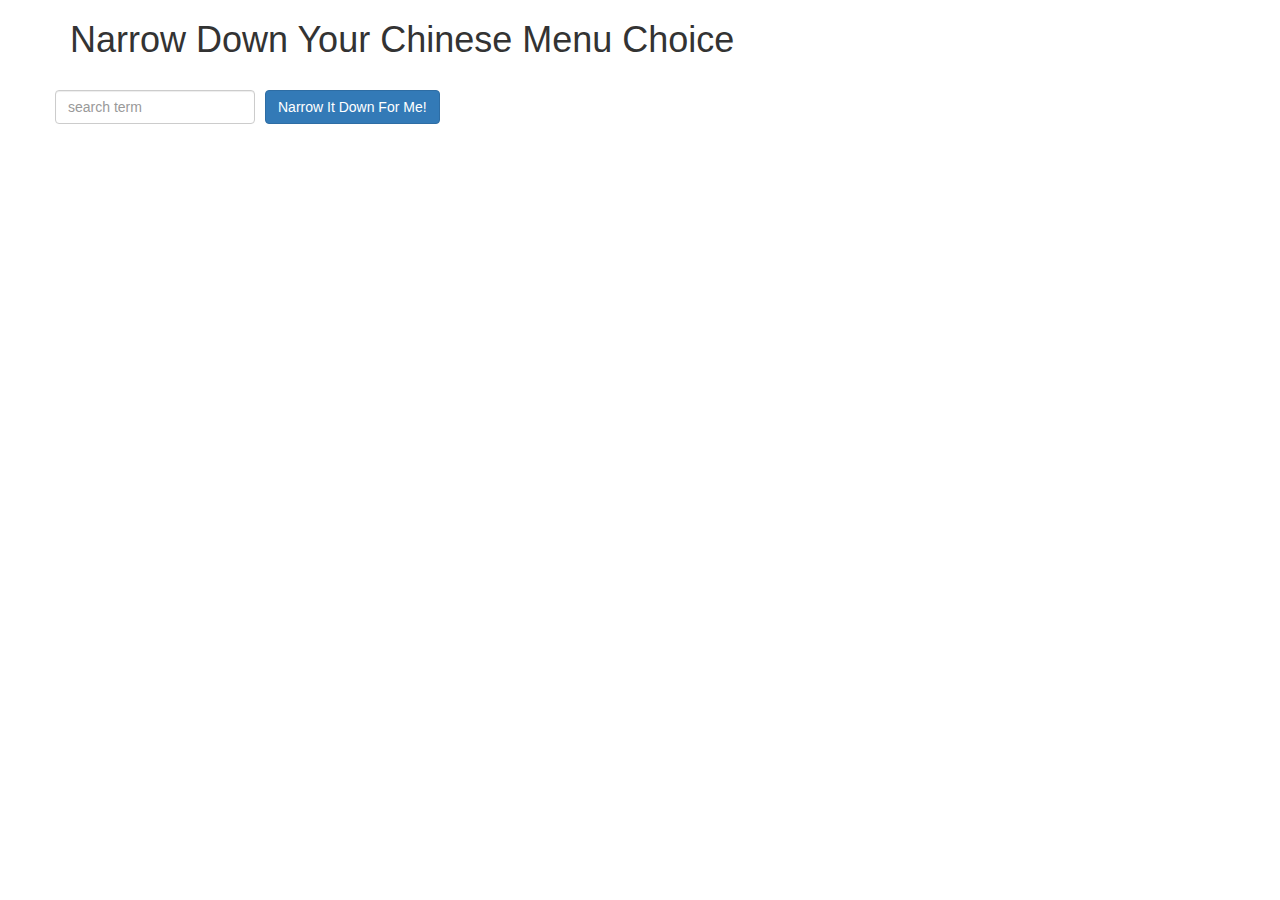
<file: assignment3/index.html>
<!doctype html>
<html lang="en">
  <head>
    <title>Narrow Down Your Menu Choice</title>
    <meta name="viewport" content="width=device-width, initial-scale=1">
    <link rel="stylesheet" href="styles/bootstrap.min.css">
    <link rel="stylesheet" href="styles/styles.css">
    <script src="js/angular.min.js" charset="utf-8"></script>
    <script src="js/app.js" charset="utf-8"></script>
  </head>
<body ng-app="NarrowItDownApp">
   <div ng-controller= "NarrowItDownController as ctrl" class="container">
    <h1>Narrow Down Your Chinese Menu Choice</h1>
    <div class="row">
      <input type="text" ng-model="ctrl.term" placeholder="search term" class="form-control">
      <div class="narrow-button">
        <button ng-click = "ctrl.narrowItDown();"class="btn btn-primary">Narrow It Down For Me!</button>
      </div>
      <div class = "message has-error" ng-show = "ctrl.error != ''">
        <span class="help-block">{{ctrl.error}}</span>
      </div>
    </div>
    <found-items loading = "ctrl.loading" found-items="ctrl.foundItems" on-remove="ctrl.onRemove(index)"></found-items>
  </div>
</body>
</html>
</file>
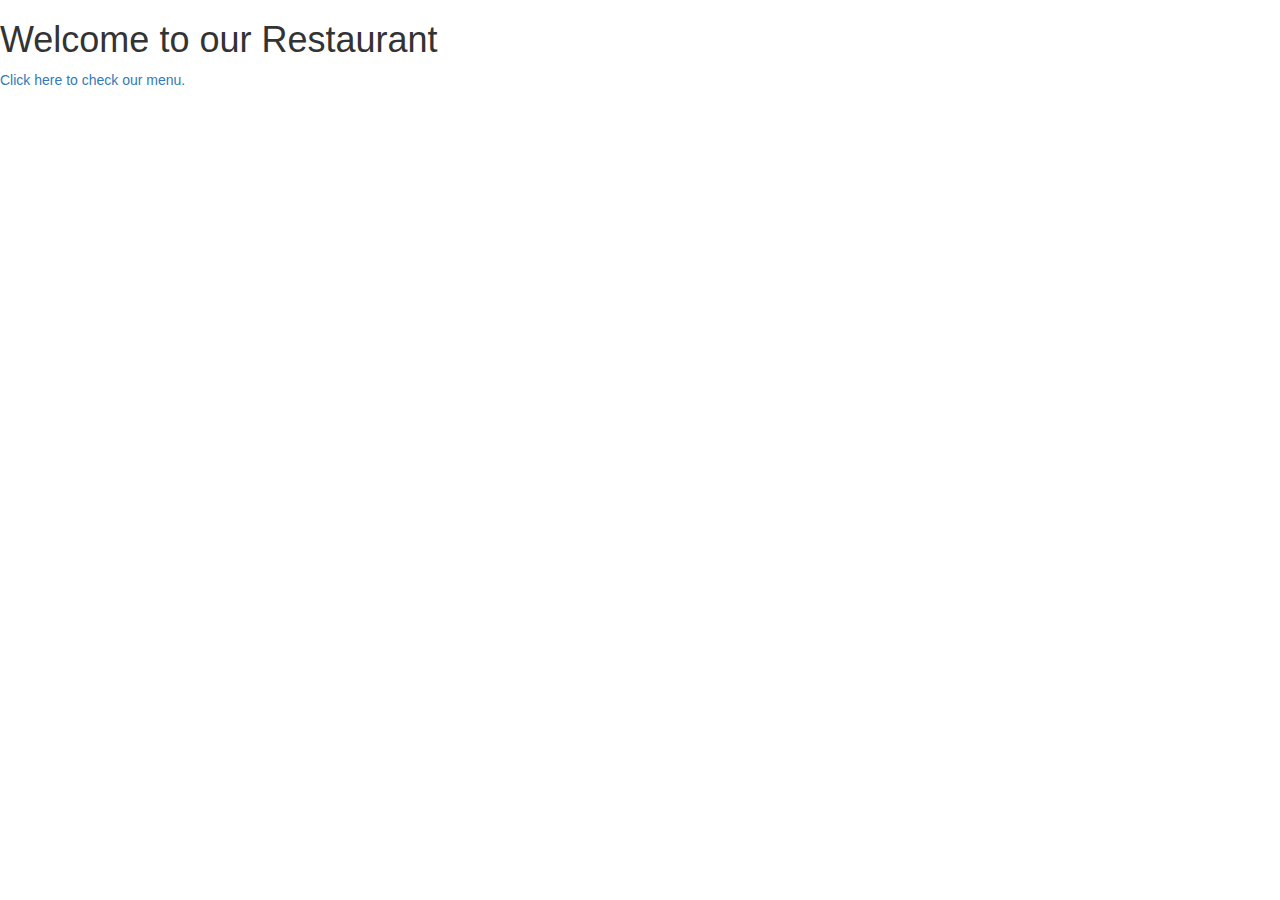
<file: assignment4/index.html>
<!DOCTYPE html>
<html>
  <head>
    <meta charset="utf-8">

    <link rel="stylesheet" href="styles/bootstrap.min.css">
    <link rel="stylesheet" href="styles/styles.css">
    <!-- Libs -->
    <script src="lib/angular.min.js" charset="utf-8"></script>
    <script src="lib/angular-ui-router.min.js" charset="utf-8"></script>
    <!-- Modules -->
    <script src="src/menuapp.module.js" charset="utf-8"></script>
    <!-- Controllers -->
    <script src="src/main-categorieslist.controller.js" charset="utf-8"></script>
    <script src="src/main-itemslist.controller.js" charset="utf-8"></script>
    <!-- Services -->
    <script src="src/categorieslist.service.js" charset="utf-8"></script>
    <!-- Components -->
    <script src="src/categories-list.component.js" charset="utf-8"></script>
    <script src="src/items-list.component.js" charset="utf-8"></script>
    <!-- Constants -->
    <script src="src/menuapp.constants.js" charset="utf-8"></script>
    <!-- Routes -->
    <script src="src/routes.js" charset="utf-8"></script>

    <title>Online Restaurant</title>
  </head>
  <body ng-app="MenuApp">
    <section ui-view>

    </section>

  </body>
</html>
</file>
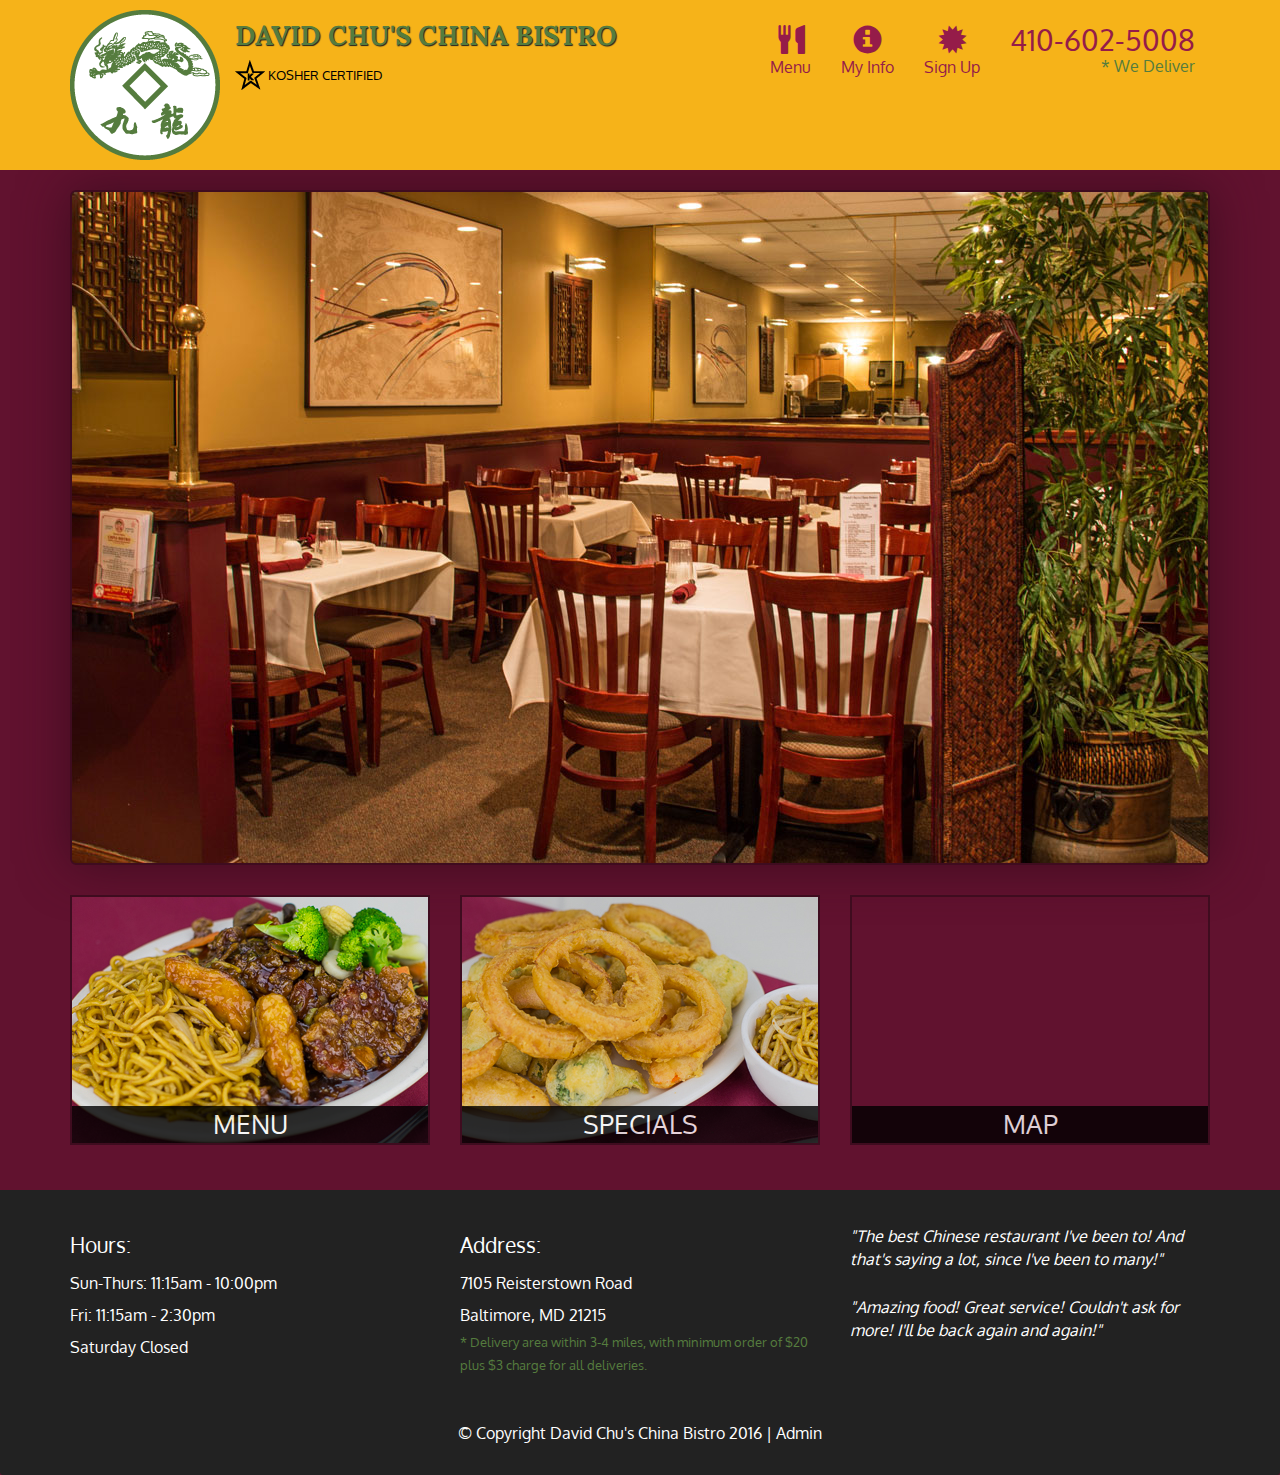
<file: assignment5/index.html>
<!DOCTYPE html>
<html lang="en">
  <head>
    <meta charset="utf-8">
    <meta http-equiv="X-UA-Compatible" content="IE=edge">
    <meta name="viewport" content="width=device-width, initial-scale=1">
    <title>David Chu's China Bistro</title>
    <link href='https://fonts.googleapis.com/css?family=Oxygen:400,300,700' rel='stylesheet' type='text/css'>
    <link href='https://fonts.googleapis.com/css?family=Lora' rel='stylesheet' type='text/css'>
    <link rel="stylesheet" href="css/bootstrap.min.css">
    <link rel="stylesheet" href="css/restaurant.css">
    <link rel="stylesheet" href="css/common.css">
  </head>
  <body ng-app="restaurant" ng-strict-di>

    <!-- Fixed position loading indicator -->
    <loading class="loading-indicator"></loading>

    <header>
      <nav id="header-nav" class="navbar navbar-default">
        <div class="container">
          <div class="navbar-header">
            <a href="index.html" class="pull-left visible-md visible-lg">
              <div id="logo-img" alt="Logo image"></div>
            </a>

            <div class="navbar-brand">
              <a href="index.html"><h1>David Chu's China Bistro</h1></a>
              <p>
              <img src="images/star-k-logo.png" alt="Kosher certification">
              <span>Kosher Certified</span>
              </p>
            </div>

            <button id="navbarToggle" type="button" class="navbar-toggle collapsed" data-toggle="collapse" data-target="#collapsable-nav" aria-expanded="false">
              <span class="sr-only">Toggle navigation</span>
              <span class="icon-bar"></span>
              <span class="icon-bar"></span>
              <span class="icon-bar"></span>
            </button>
          </div>

          <div id="collapsable-nav" class="collapse navbar-collapse">
            <ul id="nav-list" class="nav navbar-nav navbar-right">
              <li id="navHomeButton" class="visible-xs">
                <a href="index.html">
                  <span class="glyphicon glyphicon-home"></span> Home</a>
              </li>
              <li id="navMenuButton" ui-sref-active="active">
                <a ui-sref="public.menu">
                  <span class="glyphicon glyphicon-cutlery"></span><br class="hidden-xs"> Menu</a>
              </li>
              <li  id="navMyInfoButton" ui-sref-active="active">
                <a ui-sref="public.myinfo">
                  <span class="glyphicon glyphicon-info-sign"></span><br class="hidden-xs"> My Info</a>
              </li>
              <li  id="navSignUpButton" ui-sref-active="active">
                <a  ui-sref="public.signup">
                  <span class="glyphicon glyphicon-certificate"></span><br class="hidden-xs"> Sign Up</a>
              </li>
              <li id="phone" class="hidden-xs">
                <a href="tel:410-602-5008">
                  <span>410-602-5008</span></a><div>* We Deliver</div>
              </li>
            </ul><!-- #nav-list -->
          </div><!-- .collapse .navbar-collapse -->
        </div><!-- .container -->
      </nav><!-- #header-nav -->
    </header>

    <div id="call-btn" class="visible-xs">
      <a class="btn" href="tel:410-602-5008">
        <span class="glyphicon glyphicon-earphone"></span>
        410-602-5008
      </a>
    </div>
    <div id="xs-deliver" class="text-center visible-xs">* We Deliver</div>

    <ui-view>
      <div class="text-center initial-loading">
        <h2>Loading Site...</h2>
      </div>
    </ui-view>

    <footer class="panel-footer">
      <div class="container">
        <div class="row">
          <section id="hours" class="col-sm-4">
            <span>Hours:</span><br>
            Sun-Thurs: 11:15am - 10:00pm<br>
            Fri: 11:15am - 2:30pm<br>
            Saturday Closed
            <hr class="visible-xs">
          </section>
          <section id="address" class="col-sm-4">
            <span>Address:</span><br>
            7105 Reisterstown Road<br>
            Baltimore, MD 21215
            <p>* Delivery area within 3-4 miles, with minimum order of $20 plus $3 charge for all deliveries.</p>
            <hr class="visible-xs">
          </section>
          <section id="testimonials" class="col-sm-4">
            <p>"The best Chinese restaurant I've been to! And that's saying a lot, since I've been to many!"</p>
            <p>"Amazing food! Great service! Couldn't ask for more! I'll be back again and again!"</p>
          </section>
        </div>
        <div class="text-center">
          &copy; Copyright David Chu's China Bistro 2016 |
          <a ui-sref="admin.auth">Admin</a></div>
      </div>
    </footer>

    <!-- Libs -->
    <script src="lib/jquery-2.1.4.min.js"></script>
    <script src="lib/bootstrap.min.js"></script>
    <script src="lib/angular.min.js"></script>
    <script src="lib/angular-ui-router.min.js"></script>

    <!-- Main Restaurant Module -->
    <script src="src/restaurant.module.js"></script>

    <!-- Common Module -->
    <script src="src/common/common.module.js"></script>
    <script src="src/common/loading/loading.component.js"></script>
    <script src="src/common/loading/loading.interceptor.js"></script>
    <script src="src/common/menu.service.js"></script>
    <script src="src/common/user.service.js"></script>

    <!-- Public Module -->
    <script src="src/public/public.module.js"></script>
    <script src="src/public/public.routes.js"></script>
    <script src="src/public/menu/menu.controller.js"></script>
    <script src="src/public/menu-category/menu-category.component.js"></script>
    <script src="src/public/menu-items/menu-items.controller.js"></script>
    <script src="src/public/menu-item/menu-item.component.js"></script>
    <script src="src/public/sign-up/sign-up.controller.js"></script>
    <script src="src/public/sign-up/my-info.controller.js"></script>
    <!-- ADMIN SITE -->

    <!--Application files -->

  </body>

</html>
</file>
<file: assignment3/styles/styles.css>
h1 {
  margin-bottom: 30px;
}
input[type="text"] {
  width: 200px;
  float: left;
}
.narrow-button {
  float: left;
  margin-left: 10px;
}
.message{
  float:left;
  margin-left: 10px;
  font-size: 1.3em;
  font-weight: bold;
}
.list{

}
.loader {
  margin-top: 15px;
  font-size: 10px;
  float: left;
  border-top: 1.1em solid rgba(147, 147, 147, 0.2);
  border-right: 1.1em solid rgba(147, 147, 147, 0.2);
  border-bottom: 1.1em solid rgba(147, 147, 147, 0.2);
  border-left: 1.1em solid #676767;
  -webkit-transform: translateZ(0);
  -ms-transform: translateZ(0);
  transform: translateZ(0);
  -webkit-animation: load8 1.1s infinite linear;
  animation: load8 1.1s infinite linear;
}
.loader,
.loader:after {
  border-radius: 50%;
  width: 3em;
  height: 3em;
}
@-webkit-keyframes load8 {
  0% {
    -webkit-transform: rotate(0deg);
    transform: rotate(0deg);
  }
  100% {
    -webkit-transform: rotate(360deg);
    transform: rotate(360deg);
  }
}
@keyframes load8 {
  0% {
    -webkit-transform: rotate(0deg);
    transform: rotate(0deg);
  }
  100% {
    -webkit-transform: rotate(360deg);
    transform: rotate(360deg);
  }
}
</file>
<file: assignment4/styles/styles.css>
ul{
  margin-top: 20px
};
</file>
<file: assignment5/css/restaurant.css>
body {
  font-size: 16px;
  color: #fff;
  background-color: #61122f;
  font-family: 'Oxygen', sans-serif;
}

.initial-loading {
  margin-top: 60px;
}

/** HEADER **/
#header-nav {
  background-color: #f6b319;
  border-radius: 0;
  border: 0;
}

#logo-img {
  background: url('../images/restaurant-logo_large.png') no-repeat;
  width: 150px;
  height: 150px;
  margin: 10px 15px 10px 0;
}

.navbar-brand {
  padding-top: 25px;
}
.navbar-brand h1 { /* Restaurant name */
  font-family: 'Lora', serif;
  color: #557c3e;
  font-size: 1.5em;
  text-transform: uppercase;
  font-weight: bold;
  text-shadow: 1px 1px 1px #222;
  margin-top: 0;
  margin-bottom: 0;
  line-height: .75;
}
.navbar-brand a:hover, .navbar-brand a:focus {
  text-decoration: none;
}
.navbar-brand p { /* Kosher cert */
  color: #000;
  text-transform: uppercase;
  font-size: .7em;
  margin-top: 15px;
}
.navbar-brand p span { /* Star-K */
  vertical-align: middle;
}

#nav-list {
  margin-top: 10px;
}
#nav-list a {
  color: #951C49;
  text-align: center;
}
#nav-list a:hover {
  background: #E7E7E7;
}
#nav-list a span {
  font-size: 1.8em;
}

#phone {
  margin-top: 5px;
}
#phone a { /* Phone number */
  text-align: right;
  padding-bottom: 0;
}
#phone div { /* We Deliver */
  color: #557c3e;
  text-align: right;
  padding-right: 15px;
}

.navbar-header button.navbar-toggle, .navbar-header .icon-bar {
  border: 1px solid #61122f;
}
.navbar-header button.navbar-toggle {
  clear: both;
  margin-top: -30px;
}
/* END HEADER */

/* FOOTER */
.panel-footer {
  margin-top: 30px;
  padding-top: 35px;
  padding-bottom: 30px;
  background-color: #222;
  border-top: 0;
}
.panel-footer div.row {
  margin-bottom: 35px;
}
#hours, #address {
  line-height: 2;
}
#hours > span, #address > span {
  font-size: 1.3em;
}
#address p {
  color: #557c3e;
  font-size: .8em;
  line-height: 1.8;
}
#testimonials {
  font-style: italic;
}
#testimonials p:nth-child(2) {
  margin-top: 25px;
}
a[ui-sref="admin.auth"] {
  color: #fff;
}
/* END FOOTER */

/********** Medium devices only **********/
@media (min-width: 992px) and (max-width: 1199px) {
  /* Header */
  #logo-img {
    background: url('../images/restaurant-logo_medium.png') no-repeat;
    width: 100px;
    height: 100px;
    margin: 5px 5px 5px 0;
  }
  /* End Header */
}


/********** Extra small devices only **********/
@media (max-width: 767px) {
  /* Header */
  .navbar-brand {
    padding-top: 10px;
    height: 80px;
  }
  .navbar-brand h1 { /* Restaurant name */
    padding-top: 10px;
    font-size: 5vw; /* 1vw = 1% of viewport width */
  }
  .navbar-brand p { /* Kosher cert */
    font-size: .6em;
    margin-top: 12px;
  }
  .navbar-brand p img { /* Star-K */
    height: 20px;
  }

  #collapsable-nav a { /* Collapsed nav menu text */
    font-size: 1.2em;
  }
  #collapsable-nav a span { /* Collapsed nav menu glyph */
    font-size: 1em;
    margin-right: 5px;
  }

  #call-btn > a {
    font-size: 1.5em;
    display: block;
    margin: 0 20px;
    padding: 10px;
    border: 2px solid #fff;
    background-color: #f6b319;
    color: #951c49;
  }
  #xs-deliver {
    margin-top: 5px;
    font-size: .7em;
    letter-spacing: .1em;
    text-transform: uppercase;
  }
  /* End Header */

  /* Footer */
  .panel-footer section {
    margin-bottom: 30px;
    text-align: center;
  }
  .panel-footer section:nth-child(3) {
    margin-bottom: 0; /* margin already exists on the whole row */
  }
  .panel-footer section hr {
    width: 50%;
  }
  /* End Footer */
}


/********** Super extra small devices Only :-) (e.g., iPhone 4) **********/
@media (max-width: 479px) {
  /* Header */
  .navbar-brand h1 { /* Restaurant name */
    padding-top: 5px;
    font-size: 6vw;
  }
  /* End Header */
}
</file>
<file: assignment5/css/common.css>
.loading-indicator {
    display: block;
    width: 70px;
    position: fixed;
    left: 0;
    right: 0;
    margin: 0 auto;
    top: 40%;
    z-index: 100;
    background-color: #FFF;
}

.loading-indicator img {
    width: 70px;
    background-color: #FFF;
}

.ui-view-placeholder {
    margin-top: 60px;
}
</file>
